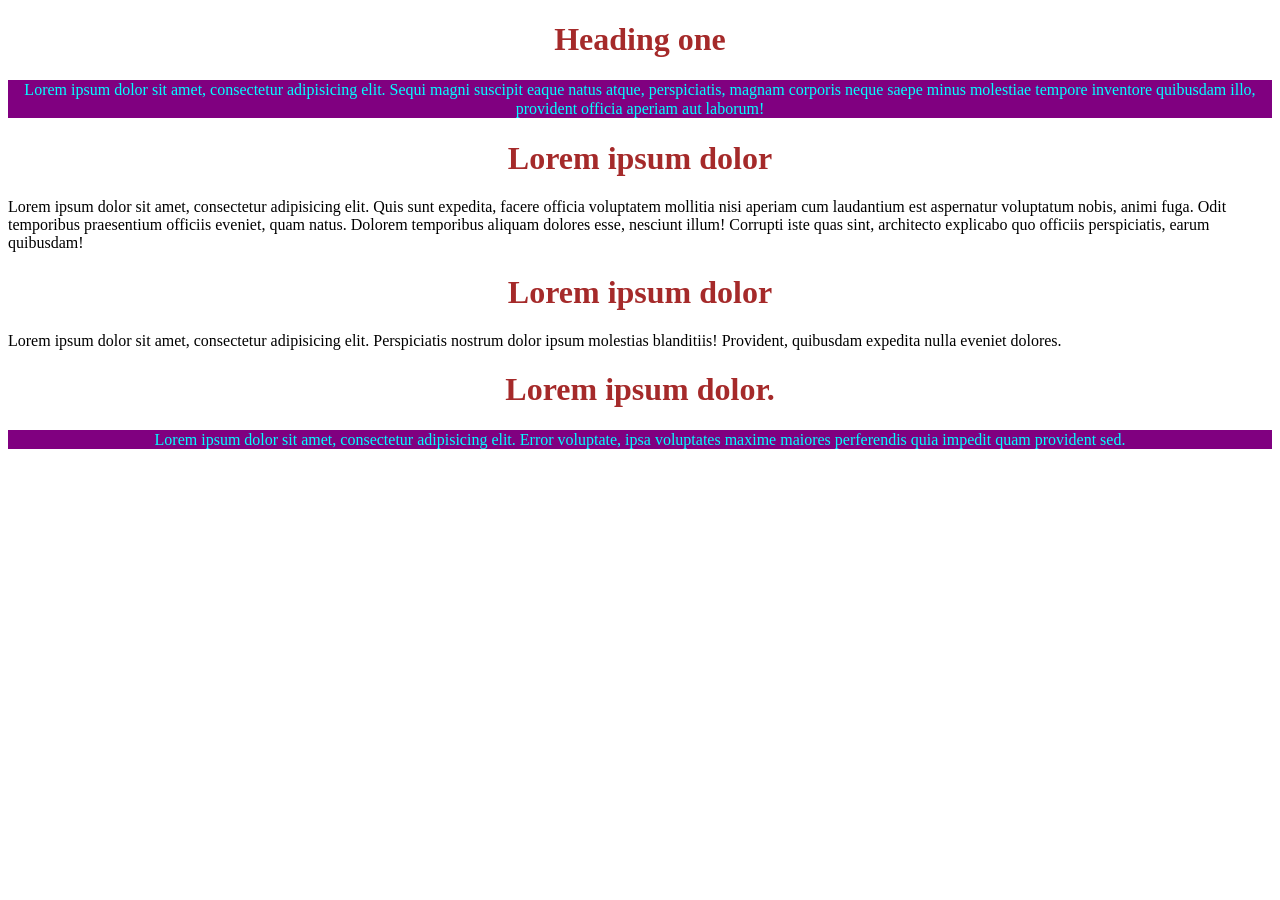
<file: Nov18/index.html>
<!DOCTYPE html>
<html lang="en">
<head>
  <meta charset="UTF-8">
  <meta name="viewport" content="width=device-width, initial-scale=1.0">
  <meta http-equiv="X-UA-Compatible" content="ie=edge">
  <title> CSS Foundation</title>
  <link rel="stylesheet" href="style.css">
  
  
   <!---style>
    
    h1{
      color:brown; text-align:center;
    }
    
  </style>---> 
  
</head>




<body>
 
  <h1> Heading one</h1>
  <p class="para">Lorem ipsum dolor sit amet, consectetur adipisicing elit. Sequi magni suscipit eaque natus atque, perspiciatis, magnam corporis neque saepe minus molestiae tempore inventore quibusdam illo, provident officia aperiam aut laborum!
  </p>
  
  <h1>Lorem ipsum dolor</h1>
  <p>Lorem ipsum dolor sit amet, consectetur adipisicing elit. Quis sunt expedita, facere officia voluptatem mollitia nisi aperiam cum laudantium est aspernatur voluptatum nobis, animi fuga. Odit temporibus praesentium officiis eveniet, quam natus. Dolorem temporibus aliquam dolores esse, nesciunt illum! Corrupti iste quas sint, architecto explicabo quo officiis perspiciatis, earum quibusdam!</p>
  
   <h1>Lorem ipsum dolor</h2>
   <p>Lorem ipsum dolor sit amet, consectetur adipisicing elit. Perspiciatis nostrum dolor ipsum molestias blanditiis! Provident, quibusdam expedita nulla eveniet dolores.</p>
   
   <h1>Lorem ipsum dolor.</h3>
   <p class="para">Lorem ipsum dolor sit amet, consectetur adipisicing elit. Error voluptate, ipsa voluptates maxime maiores perferendis quia impedit quam provident sed.</p>


  
</body>
</html>
</file>
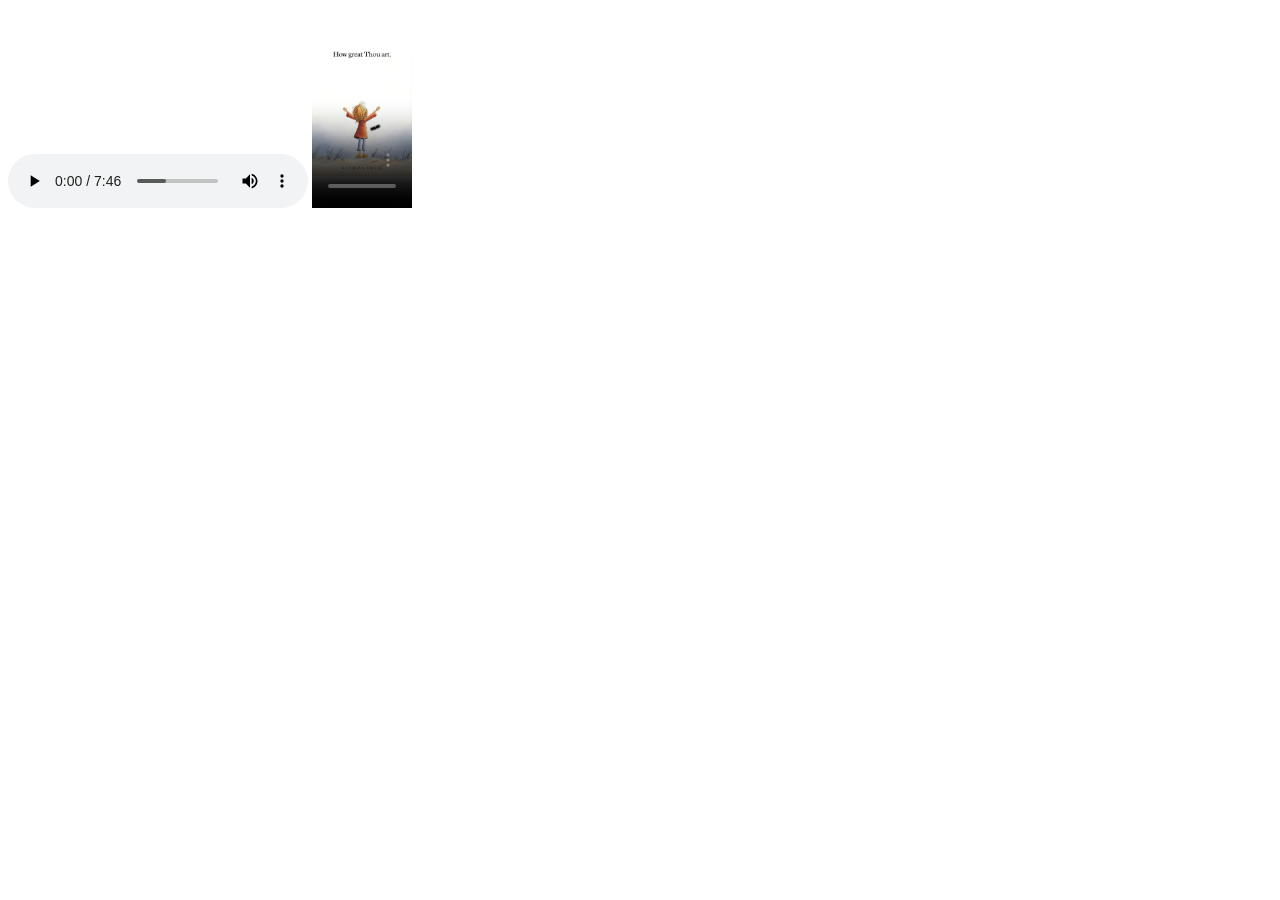
<file: Nov4.html>
<!DOCTYPE html>
<html>

<head>
  <meta charset="UTF-8">
  <meta name="viewport" content="width=device-width, initial-scale=1">
  <title></title>
</head>

<body>
 <audio controls>
   
   <source src="ddd.mp3"type="audio/mpeg">
    </audio>
    
    <video width="100"height="200"controls poster="kkk.jpg">
      <source src="ccc.mp4" type="video/mp4">
      
      
      
      
    </video>
    
    
    
    
 
 
</body>

</html>
</file>
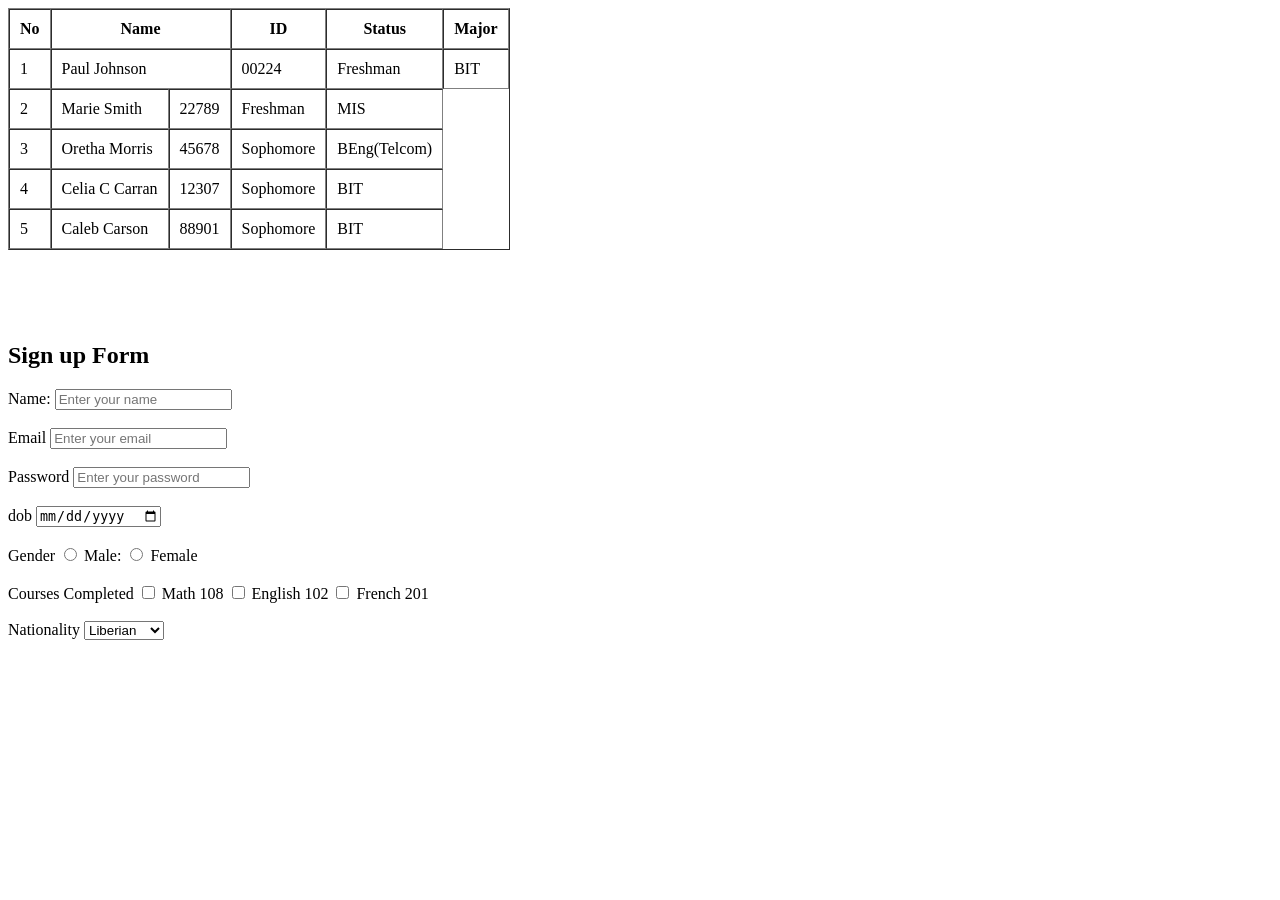
<file: oct28.html>
<!DOCTYPE html>
<html lang="en">
<head>
  <meta charset="UTF-8">
  <meta name="viewport" content="width=device-width, initial-scale=1.0">
  <meta http-equiv="X-UA-Compatible" content="ie=edge">
  <title>Document</title>
</head>
<body>
  
  <table border="1."cellpadding="10 px" Cellspacing="0">
    
    <tr>
     <th>No</th>
     <th colspan="2">Name</th>
     <th>ID</th>
     <th>Status</th>
     <th>Major</th>
     </tr>
     
     <tr>
      <td>1</td>
      <td colspan="2"> Paul Johnson</td>
      <td>00224</td>
      <td> Freshman</td>
      <td>BIT</td>
      </tr>
       
       <tr>
         <td>2</td>
         <td> Marie Smith</td>
         <td>22789</td>
         <td> Freshman</td>
         <td>MIS</td>
       </tr>
       
       <tr>
         <td>3</td>
         <td> Oretha Morris</td>
         <td>45678</td>
         <td>Sophomore</td>
         <td> BEng(Telcom)</td>
       </tr>
       
       <tr>
        <td>4</td> 
        <td> Celia C Carran</td>
        <td>12307</td>
        <td> Sophomore</td>
        <td>BIT</td>
         </tr>
         
         <tr>
        <td>5</td> 
        <td> Caleb Carson</td>
        <td>88901</td>
        <td> Sophomore</td>
        <td>BIT</td>
         </tr>
    </table>
    
    <!--New line-->
  
  <br><br><br><br>
  <form action="" Method="post">
    <h2> Sign up Form</h2>
    
    
    <label for="name"> Name:</label>
    <input type="text"id="name" name="name" placeholder="Enter your name"> <br><br>
    
    <label for="email"> Email</label>
    <input type="email"name="email"id="email"placeholder="Enter your email"><br><br>
    
    <label for="password"> Password</label>
    <input type="password"name="password"id="Password"placeholder="Enter your password"><br><br>
    
   <label for="dob">dob</label>
    <input type="date"name="dob"id="dob"placeholder="10-02-2 026"><br><br>
    
    <label for="gender"> Gender</label>
    <input type="radio"name="gender"id="gender"> Male:
    <input type="radio" name="gender"id="gender"> Female <br><br>
    
     
    <label for="courses"> Courses Completed</label>
    <input type="checkbox"name="course"> Math 108
    <input type="checkbox"name="course"> English 102
    <input type="checkbox"name="course"> French 201<br><br>
    
    <label for="nation">Nationality</label>
    <select name="nation"id="nation">
      <option vaule="Liberia" 
      >Liberian</option>
      <option vaule="Guinea">Guinian</option>
      <option vaule="Ghana"> Ghanaian</option>
    </select>
   
  </form>
</body>
</html>
</file>
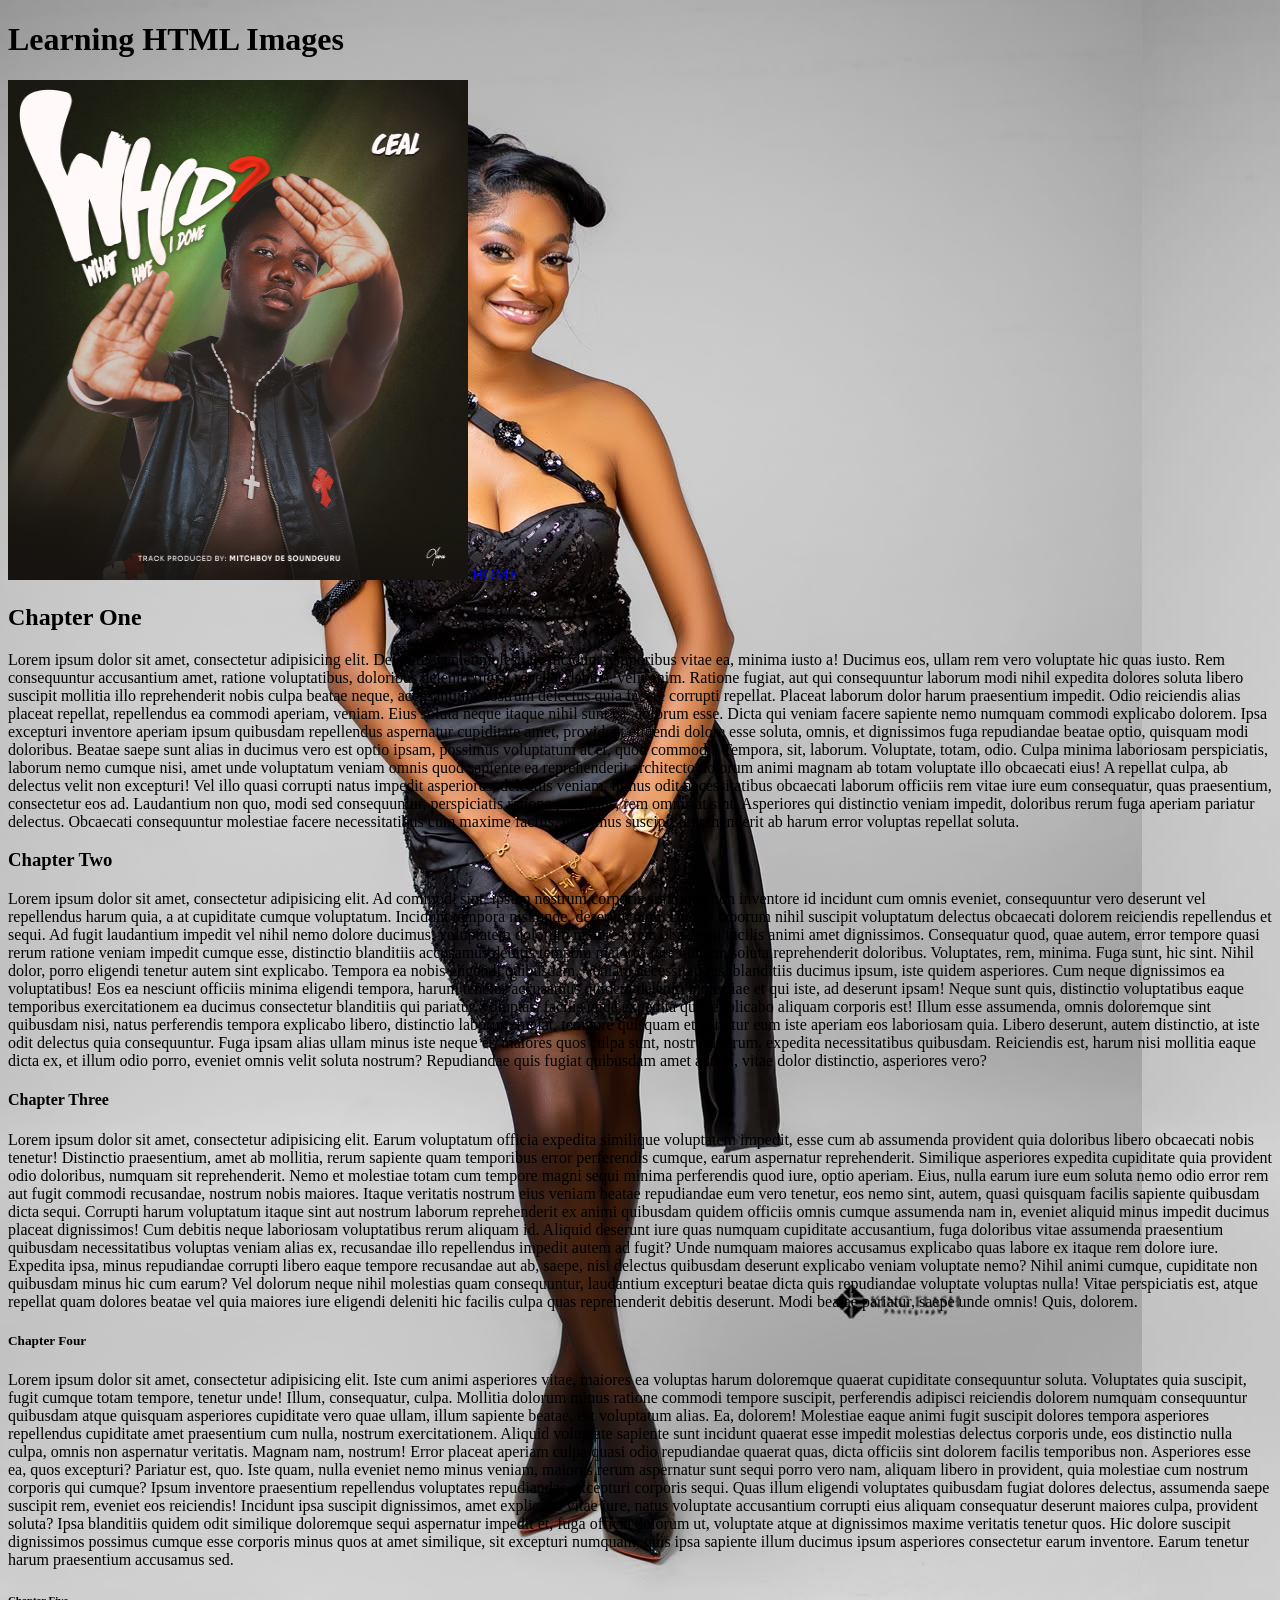
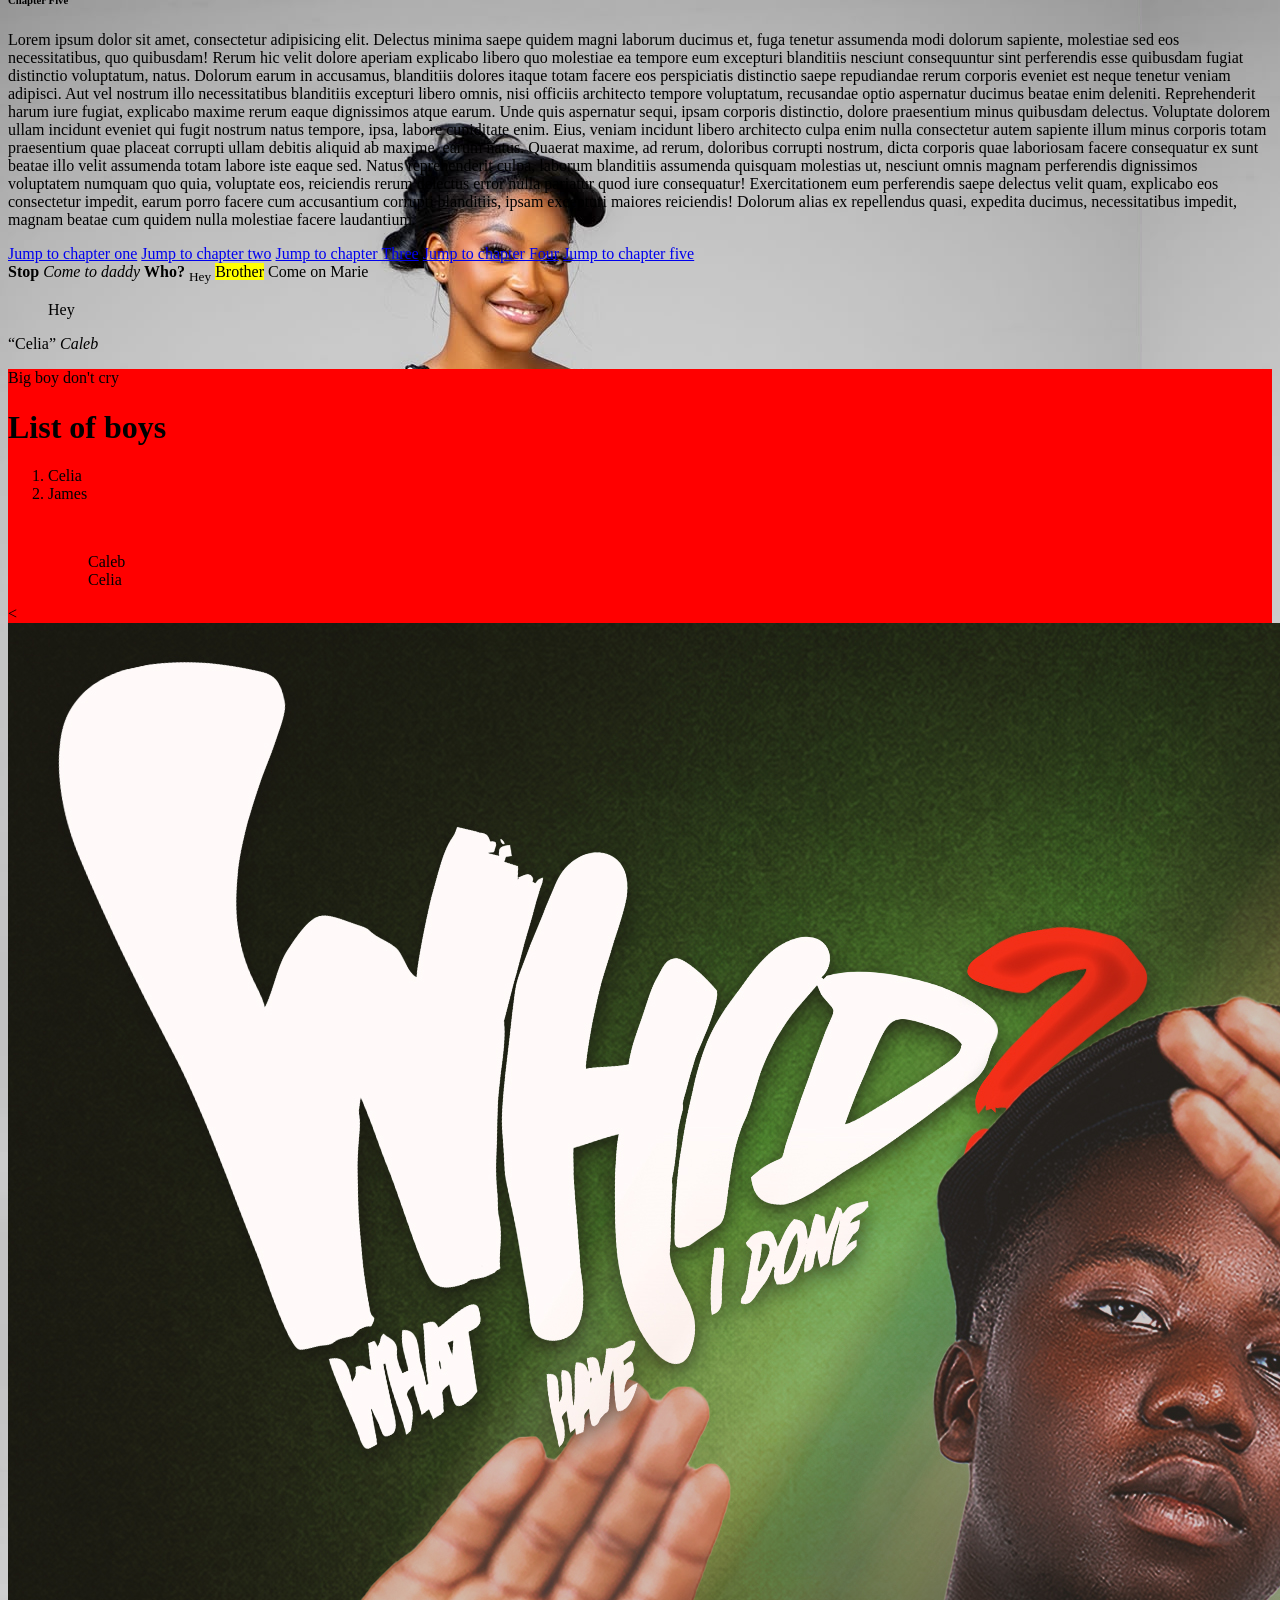
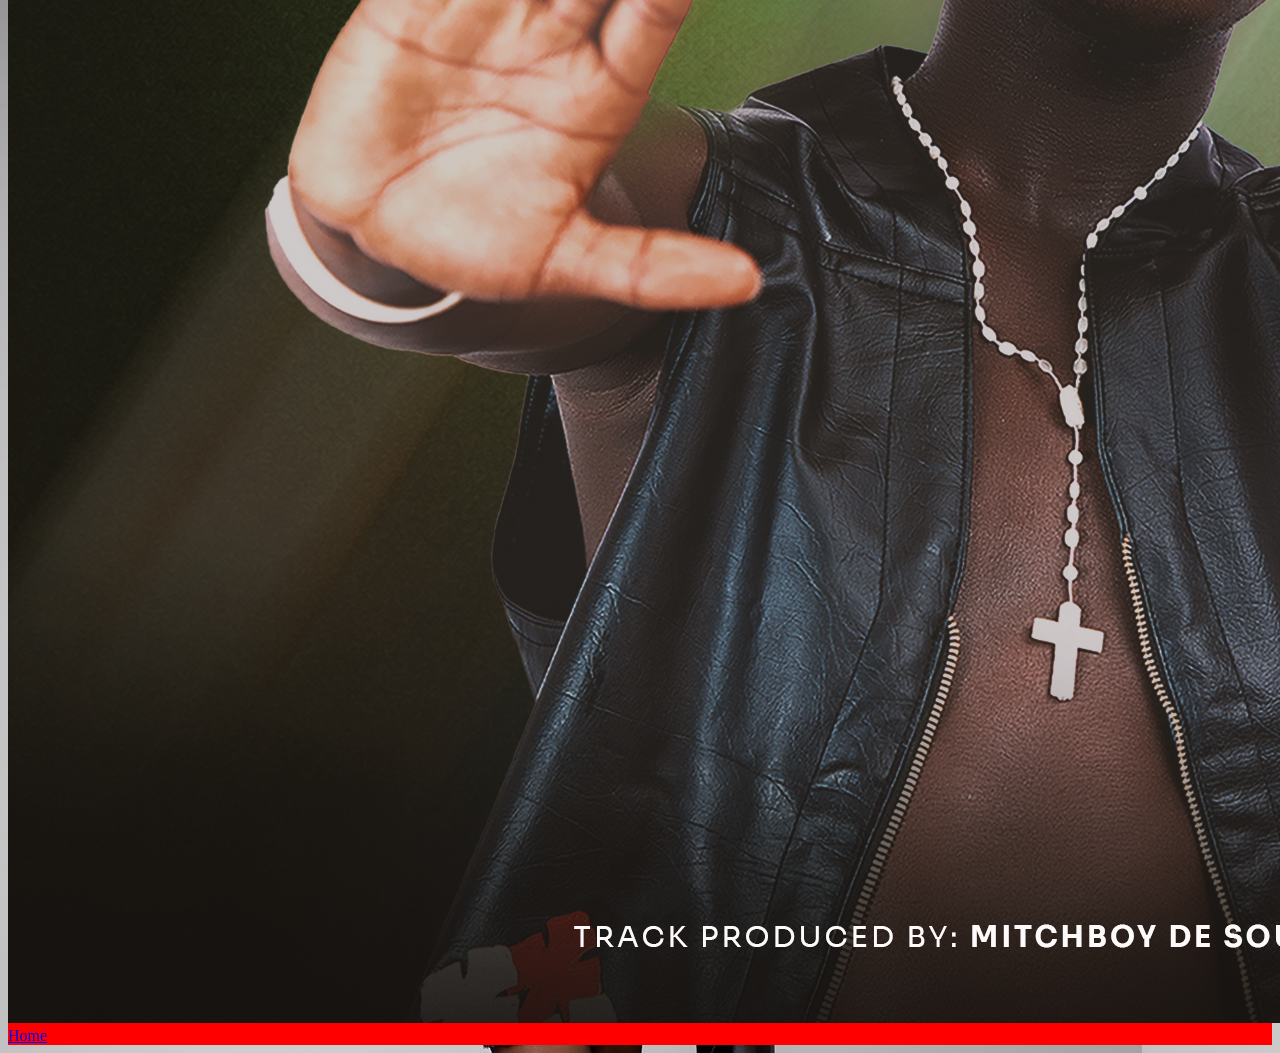
<file: oct7.html>
<!DOCTYPE html>
<html lang="en">
<head>
  <meta charset="UTF-8">
  <meta name="viewport" content="width=device-width, initial-scale=1.0">
  <meta http-equiv="X-UA-Compatible" content="ie=edge">
  <title>HTML Images</title>
</head>
<body style="Background-image: url(bbb.jpg);">
  <h1>Learning HTML Images</h1>
  <img src="aa.jpg"alt="just some Image"style="width:460px; height:500px;border-radius:50℅;">
  
  <a href="sept23.html">HOME</a>
  
  <h2 id="ch1">Chapter One</h2>
 <p>Lorem ipsum dolor sit amet, consectetur adipisicing elit. Deleniti eveniet molestiae, incidunt temporibus vitae ea, minima iusto a! Ducimus eos, ullam rem vero voluptate hic quas iusto. Rem consequuntur accusantium amet, ratione voluptatibus, doloribus deleniti fugiat repellat debitis, velit enim. Ratione fugiat, aut qui consequuntur laborum modi nihil expedita dolores soluta libero suscipit mollitia illo reprehenderit nobis culpa beatae neque, accusantium nostrum delectus quia facere corrupti repellat. Placeat laborum dolor harum praesentium impedit. Odio reiciendis alias placeat repellat, repellendus ea commodi aperiam, veniam. Eius soluta neque itaque nihil sunt ea, dolorum esse. Dicta qui veniam facere sapiente nemo numquam commodi explicabo dolorem. Ipsa excepturi inventore aperiam ipsum quibusdam repellendus aspernatur cupiditate amet, provident eligendi dolore esse soluta, omnis, et dignissimos fuga repudiandae beatae optio, quisquam modi doloribus. Beatae saepe sunt alias in ducimus vero est optio ipsam, possimus voluptatum at et, quod commodi? Tempora, sit, laborum. Voluptate, totam, odio. Culpa minima laboriosam perspiciatis, laborum nemo cumque nisi, amet unde voluptatum veniam omnis quod sapiente ea reprehenderit architecto dolorum animi magnam ab totam voluptate illo obcaecati eius! A repellat culpa, ab delectus velit non excepturi! Vel illo quasi corrupti natus impedit asperiores, delectus veniam, minus odit necessitatibus obcaecati laborum officiis rem vitae iure eum consequatur, quas praesentium, consectetur eos ad. Laudantium non quo, modi sed consequuntur, perspiciatis ratione possimus, rem omnis at sint. Asperiores qui distinctio veniam impedit, doloribus rerum fuga aperiam pariatur delectus. Obcaecati consequuntur molestiae facere necessitatibus cum maxime facilis, possimus suscipit reprehenderit ab harum error voluptas repellat soluta.</p>
 
 <h3 id="ch2">Chapter Two</h3>
 <p>Lorem ipsum dolor sit amet, consectetur adipisicing elit. Ad commodi sint, ipsum nostrum corporis similique non inventore id incidunt cum omnis eveniet, consequuntur vero deserunt vel repellendus harum quia, a at cupiditate cumque voluptatum. Incidunt tempora nisi unde, deserunt eum. Dolore laborum nihil suscipit voluptatum delectus obcaecati dolorem reiciendis repellendus et sequi. Ad fugit laudantium impedit vel nihil nemo dolore ducimus, voluptatem dolorum maiores, rem obcaecati facilis animi amet dignissimos. Consequatur quod, quae autem, error tempore quasi rerum ratione veniam impedit cumque esse, distinctio blanditiis accusamus debitis tempora maiores iure quidem soluta reprehenderit doloribus. Voluptates, rem, minima. Fuga sunt, hic sint. Nihil dolor, porro eligendi tenetur autem sint explicabo. Tempora ea nobis eligendi quibusdam. Veniam necessitatibus, blanditiis ducimus ipsum, iste quidem asperiores. Cum neque dignissimos ea voluptatibus! Eos ea nesciunt officiis minima eligendi tempora, harum tenetur accusamus quidem deleniti molestiae et qui iste, ad deserunt ipsam! Neque sunt quis, distinctio voluptatibus eaque temporibus exercitationem ea ducimus consectetur blanditiis qui pariatur, voluptas, facilis unde expedita quia explicabo aliquam corporis est! Illum esse assumenda, omnis doloremque sint quibusdam nisi, natus perferendis tempora explicabo libero, distinctio laborum fugiat, tempore quisquam et pariatur eum iste aperiam eos laboriosam quia. Libero deserunt, autem distinctio, at iste odit delectus quia consequuntur. Fuga ipsam alias ullam minus iste neque et, maiores quos culpa sunt, nostrum rerum, expedita necessitatibus quibusdam. Reiciendis est, harum nisi mollitia eaque dicta ex, et illum odio porro, eveniet omnis velit soluta nostrum? Repudiandae quis fugiat quibusdam amet autem, vitae dolor distinctio, asperiores vero?</p>
 
 <h4 id="ch3"> Chapter Three</h4>
 <p>Lorem ipsum dolor sit amet, consectetur adipisicing elit. Earum voluptatum officia expedita similique voluptatem impedit, esse cum ab assumenda provident quia doloribus libero obcaecati nobis tenetur! Distinctio praesentium, amet ab mollitia, rerum sapiente quam temporibus error perferendis cumque, earum aspernatur reprehenderit. Similique asperiores expedita cupiditate quia provident odio doloribus, numquam sit reprehenderit. Nemo et molestiae totam cum tempore magni sequi minima perferendis quod iure, optio aperiam. Eius, nulla earum iure eum soluta nemo odio error rem aut fugit commodi recusandae, nostrum nobis maiores. Itaque veritatis nostrum eius veniam beatae repudiandae eum vero tenetur, eos nemo sint, autem, quasi quisquam facilis sapiente quibusdam dicta sequi. Corrupti harum voluptatum itaque sint aut nostrum laborum reprehenderit ex animi quibusdam quidem officiis omnis cumque assumenda nam in, eveniet aliquid minus impedit ducimus placeat dignissimos! Cum debitis neque laboriosam voluptatibus rerum aliquam id. Aliquid deserunt iure quas numquam cupiditate accusantium, fuga doloribus vitae assumenda praesentium quibusdam necessitatibus voluptas veniam alias ex, recusandae illo repellendus impedit autem ad fugit? Unde numquam maiores accusamus explicabo quas labore ex itaque rem dolore iure. Expedita ipsa, minus repudiandae corrupti libero eaque tempore recusandae aut ab, saepe, nisi delectus quibusdam deserunt explicabo veniam voluptate nemo? Nihil animi cumque, cupiditate non quibusdam minus hic cum earum? Vel dolorum neque nihil molestias quam consequuntur, laudantium excepturi beatae dicta quis repudiandae voluptate voluptas nulla! Vitae perspiciatis est, atque repellat quam dolores beatae vel quia maiores iure eligendi deleniti hic facilis culpa quas reprehenderit debitis deserunt. Modi beatae pariatur, saepe unde omnis! Quis, dolorem.</p>
 
 <h5 id="ch4"> Chapter Four</h5>
 <p>Lorem ipsum dolor sit amet, consectetur adipisicing elit. Iste cum animi asperiores vitae, maiores ea voluptas harum doloremque quaerat cupiditate consequuntur soluta. Voluptates quia suscipit, fugit cumque totam tempore, tenetur unde! Illum, consequatur, culpa. Mollitia dolorum minus ratione commodi tempore suscipit, perferendis adipisci reiciendis dolorem numquam consequuntur quibusdam atque quisquam asperiores cupiditate vero quae ullam, illum sapiente beatae, est voluptatum alias. Ea, dolorem! Molestiae eaque animi fugit suscipit dolores tempora asperiores repellendus cupiditate amet praesentium cum nulla, nostrum exercitationem. Aliquid voluptate sapiente sunt incidunt quaerat esse impedit molestias delectus corporis unde, eos distinctio nulla culpa, omnis non aspernatur veritatis. Magnam nam, nostrum! Error placeat aperiam culpa quasi odio repudiandae quaerat quas, dicta officiis sint dolorem facilis temporibus non. Asperiores esse ea, quos excepturi? Pariatur est, quo. Iste quam, nulla eveniet nemo minus veniam, maiores rerum aspernatur sunt sequi porro vero nam, aliquam libero in provident, quia molestiae cum nostrum corporis qui cumque? Ipsum inventore praesentium repellendus voluptates repudiandae excepturi corporis sequi. Quas illum eligendi voluptates quibusdam fugiat dolores delectus, assumenda saepe suscipit rem, eveniet eos reiciendis! Incidunt ipsa suscipit dignissimos, amet explicabo vitae iure, natus voluptate accusantium corrupti eius aliquam consequatur deserunt maiores culpa, provident soluta? Ipsa blanditiis quidem odit similique doloremque sequi aspernatur impedit et, fuga officia dolorum ut, voluptate atque at dignissimos maxime veritatis tenetur quos. Hic dolore suscipit dignissimos possimus cumque esse corporis minus quos at amet similique, sit excepturi numquam, quis ipsa sapiente illum ducimus ipsum asperiores consectetur earum inventore. Earum tenetur harum praesentium accusamus sed.</p>
 
 <h6 id="ch5"> Chapter Five</h6>
 <p>Lorem ipsum dolor sit amet, consectetur adipisicing elit. Delectus minima saepe quidem magni laborum ducimus et, fuga tenetur assumenda modi dolorum sapiente, molestiae sed eos necessitatibus, quo quibusdam! Rerum hic velit dolore aperiam explicabo libero quo molestiae ea tempore eum excepturi blanditiis nesciunt consequuntur sint perferendis esse quibusdam fugiat distinctio voluptatum, natus. Dolorum earum in accusamus, blanditiis dolores itaque totam facere eos perspiciatis distinctio saepe repudiandae rerum corporis eveniet est neque tenetur veniam adipisci. Aut vel nostrum illo necessitatibus blanditiis excepturi libero omnis, nisi officiis architecto tempore voluptatum, recusandae optio aspernatur ducimus beatae enim deleniti. Reprehenderit harum iure fugiat, explicabo maxime rerum eaque dignissimos atque earum. Unde quis aspernatur sequi, ipsam corporis distinctio, dolore praesentium minus quibusdam delectus. Voluptate dolorem ullam incidunt eveniet qui fugit nostrum natus tempore, ipsa, labore cupiditate enim. Eius, veniam incidunt libero architecto culpa enim nulla consectetur autem sapiente illum minus corporis totam praesentium quae placeat corrupti ullam debitis aliquid ab maxime, earum natus. Quaerat maxime, ad rerum, doloribus corrupti nostrum, dicta corporis quae laboriosam facere consequatur ex sunt beatae illo velit assumenda totam labore iste eaque sed. Natus reprehenderit culpa, laborum blanditiis assumenda quisquam molestias ut, nesciunt omnis magnam perferendis dignissimos voluptatem numquam quo quia, voluptate eos, reiciendis rerum delectus error nulla pariatur quod iure consequatur! Exercitationem eum perferendis saepe delectus velit quam, explicabo eos consectetur impedit, earum porro facere cum accusantium corrupti blanditiis, ipsam excepturi maiores reiciendis! Dolorum alias ex repellendus quasi, expedita ducimus, necessitatibus impedit, magnam beatae cum quidem nulla molestiae facere laudantium.</p>
 
 <a href="#ch1"> Jump to chapter one</a>
 <a href="#ch2"> Jump to chapter two</a>
 <a href="#ch3"> Jump to chapter Three</a>
 <a href="#ch4"> Jump to chapter Four</a>
 <a href="#ch5"> Jump to chapter five</a>
 
 <br> 
 <b>Stop</b>
 <em> Come to daddy</em>
 <strong> Who?</strong>
 <sub>Hey</sub>
 <mark> Brother</mark>
 <abbr> Come on Marie</abbr>
 <blockquote>Hey</blockquote>
 <q>Celia</q>
 <cite>Caleb</cite>
 
 <!--Paul-->
 
 <div style="Background-Color: Red;">
   <p> Big boy don't cry </p>
   
   <h1> List of boys</h1>
   <ol>
     
     <li>Celia</li>
     <li>James</li>
   </ol><br>
   <ol>
     
     <ul> Caleb</ul>
     <ul>Celia</ul>
   </ol>
   
   <<img src="aa.jpg" alt="Just some Image">
   <a href="Quiz1.html">Home</a>
</body>
</html>
</file>
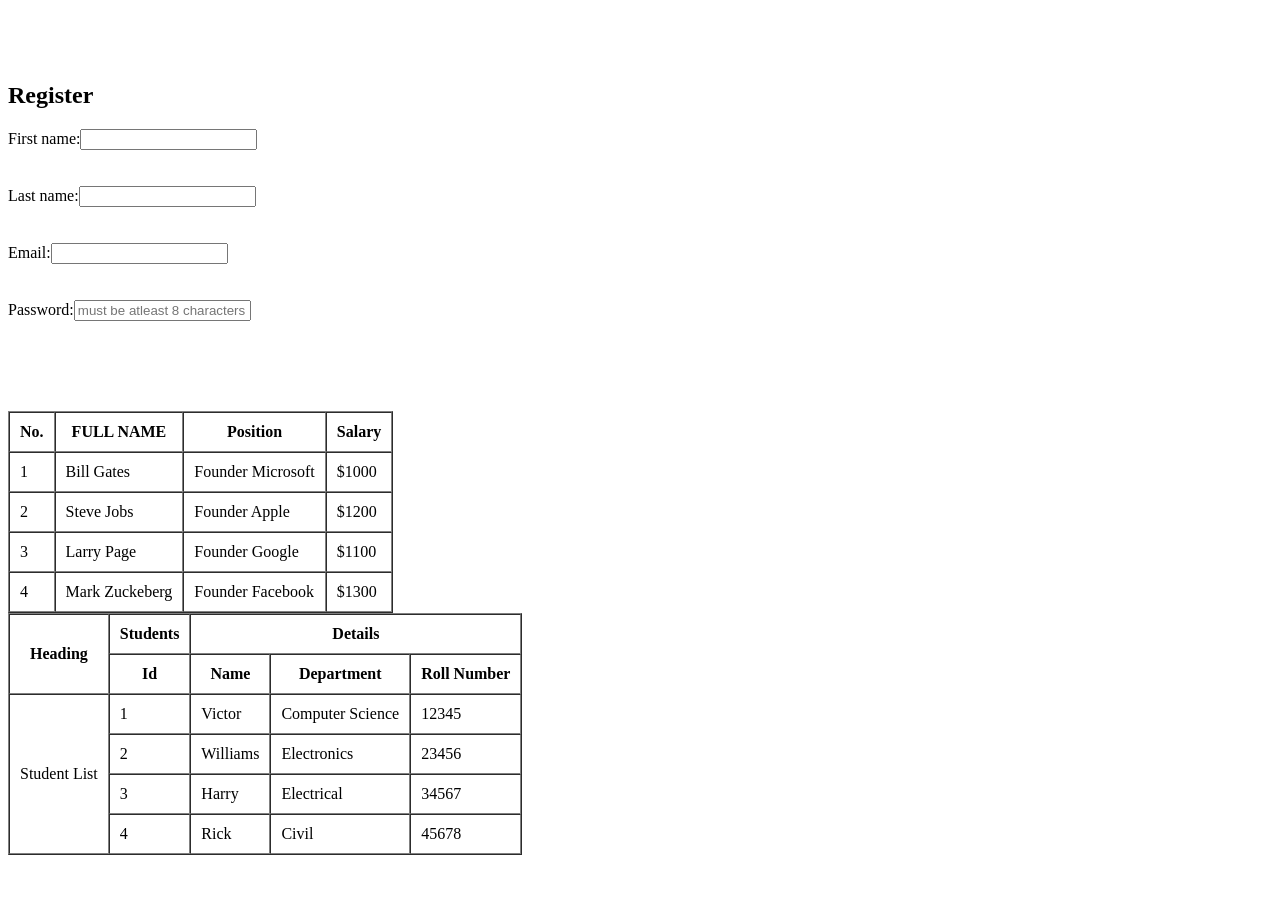
<file: Practice work.html>
<!DOCTYPE html>
<html>

<head>
  <meta charset="UTF-8">
  <meta name="viewport" content="width=device-width, initial-scale=1">
  <title></title>
</head>

<body> 
<table border="1."cellpadding="10 px" Cellspacing="0">
    
   <tr>
     <th> No.</th>
     <th> FULL NAME</th>
     <Th>Position</Th>
     <th>Salary</th>
     </tr> 
     
     <tr>
     <td>1</td>
     <td>Bill Gates</td>
     <td>Founder Microsoft</td>
     <td>$1000</td>
     </tr>
     
     <tr>
      <td>2</td>
      <td>Steve Jobs</td>
      <td> Founder Apple</td>
      <td>$1200</td>
       </tr>
       
       <tr>
        <td>3</td> 
        <td>Larry Page</td>
        <td>Founder Google</td>
        <td>$1100</td>
        </tr>
     
     <tr>
       <td>4</td>
       <td> Mark Zuckeberg</td>
       <td> Founder Facebook</td>
       <td>$1300</td>
       </tr
       </table>
       
     
       
       <!--New Table-->
       
       <br><br><br> 
       <form action="" Method="post">
    <h2>Register</h2>
    
        <label for="First name"> First name:</label> 
        <input type="text"id="First name" First name="First name"><br><br><br>
        
        <label for="Last name"> Last name:</label>
        <input type="text"id="Last name"Last name="Last name"><br><br><br>
        <label for="email"> Email:</label>
        <input type="email"name="email"id="email"><br><br><br>
        <label for="password"> Password:</label>
        <input type="password"name="password"id="password"placeholder="must be atleast 8 characters"><br><br><br>
        </form action><br><br><br>
        
        <table border="1."cellpadding="10 px" Cellspacing="0">

    <tr>
        <th rowspan="2">Heading</th>
        <th>Students</th>
        <th colspan="3">Details</th>
    </tr>

    <tr>
        <th>Id</th>
        <th>Name</th>
        <th>Department</th>
        <th>Roll Number</th>
    </tr>

    <tr>
        <td rowspan="4">Student List</td>
        <td>1</td>
        <td>Victor</td>
        <td>Computer Science</td>
        <td>12345</td>
    </tr>

    <tr>
        <td>2</td>
        <td>Williams</td>
        <td>Electronics</td>
        <td>23456</td>
    </tr>

    <tr>
        <td>3</td>
        <td>Harry</td>
        <td>Electrical</td>
        <td>34567</td>
    </tr>

    <tr>
        <td>4</td>
        <td>Rick</td>
        <td>Civil</td>
        <td>45678</td>
    </tr>

</table>
        
        
    




  
</body>

</html>
</file>
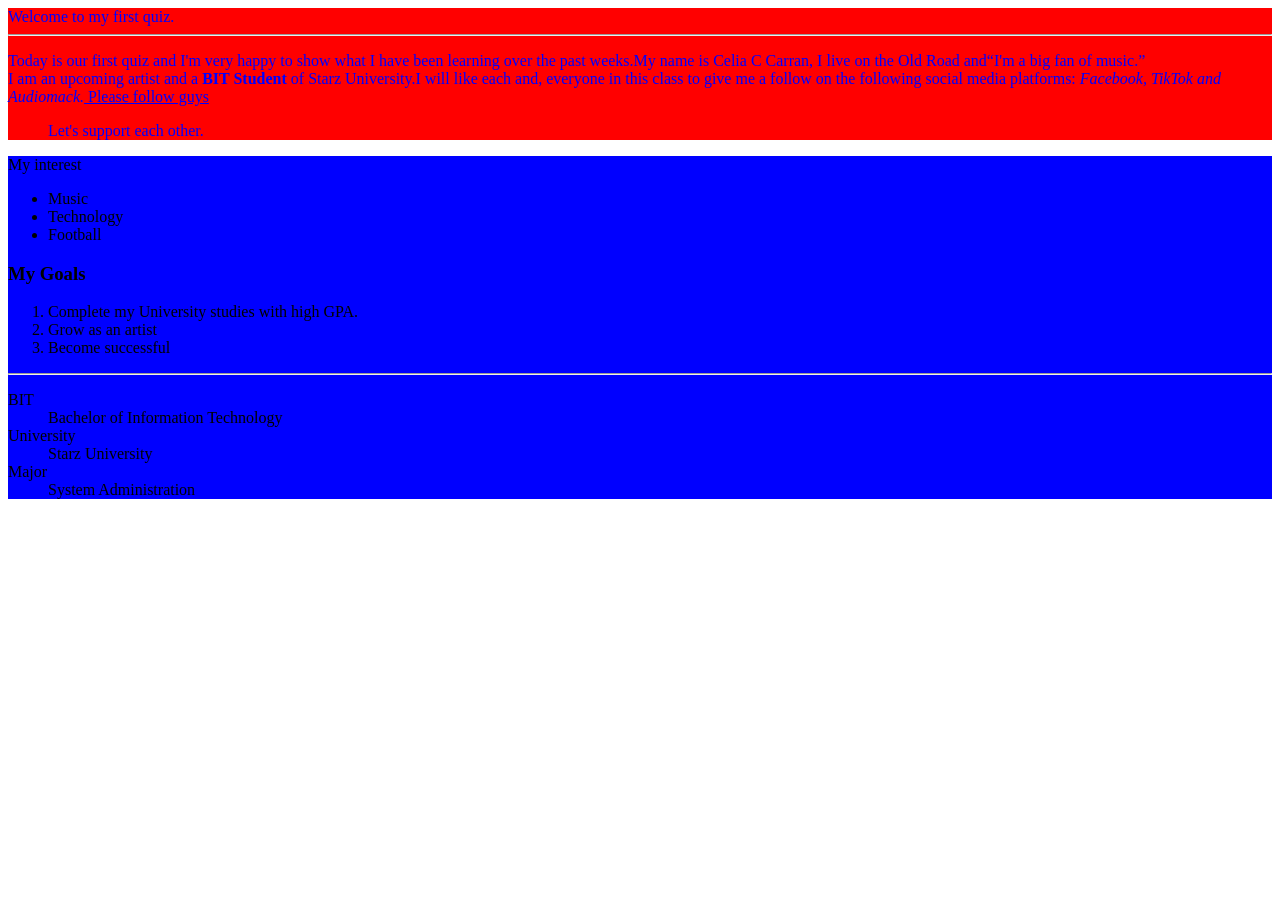
<file: Quiz1.html>
<!DOCTYPE html>
<html>
  <head>
    <meta charset="UTF-8">
    <meta name="viewport"content="width=device-width, initial-scale=1.0">
    <meta name="refresh"content="60">
    <title>Quiz 1:Celia C Carran</title>
  </head>
  <body>
    
    <!Celia C Carran|Date: September 30,2026|Objective: Quiz 1: HTML Fundamentals>
    
    <header>
      
      <div style="color:blue; background-color: red;"
      <h1> Welcome to my first quiz.</h1><hr>
      <p> Today is our first quiz and I'm very happy to show what I have been learning over the past weeks.My name is Celia C Carran, I live on the Old Road and<q>I'm a big fan of music.</q> <br>I am an upcoming artist and a<strong> BIT Student</strong> of Starz University.I will like each and, everyone in this class to give me a follow on the following social media platforms:<em> Facebook, TikTok and Audiomack.</em><u> Please follow guys</u> <blockquote> Let's support each other.</blockquote></p>
    </header>
    
    <div style="color: black; background-color: blue;"
    
    <h2> My interest</h2>
    
    <!--unordered list-->
    <p>
      
      <ul>
        
        <li>Music</li>
        <li>Technology</li>
        <li>Football</li>
        
        </ul>
       </p>
       
       <h3> My Goals</h3>
       
       <!--Ordered List-->
       
       <p>
         
         <ol>
           
           <li>Complete my University studies with high GPA.</li>
           <li>Grow as an artist</li>
           <li>Become successful</li>
           </ol>
           </p>
           <hr>
           
            <!--Description List-->
           
          <p> 
           
           <dl>
             
             <dt>BIT</dt>
             <dd> Bachelor of Information Technology</dd>
             <dt>University</dt>
             <dd>Starz University</dd>
             <dt>Major</dt>
             <dd> System Administration</dd>
             
           </d></p>
         
         </body>
         </html>
          <!--The End-->
</file>
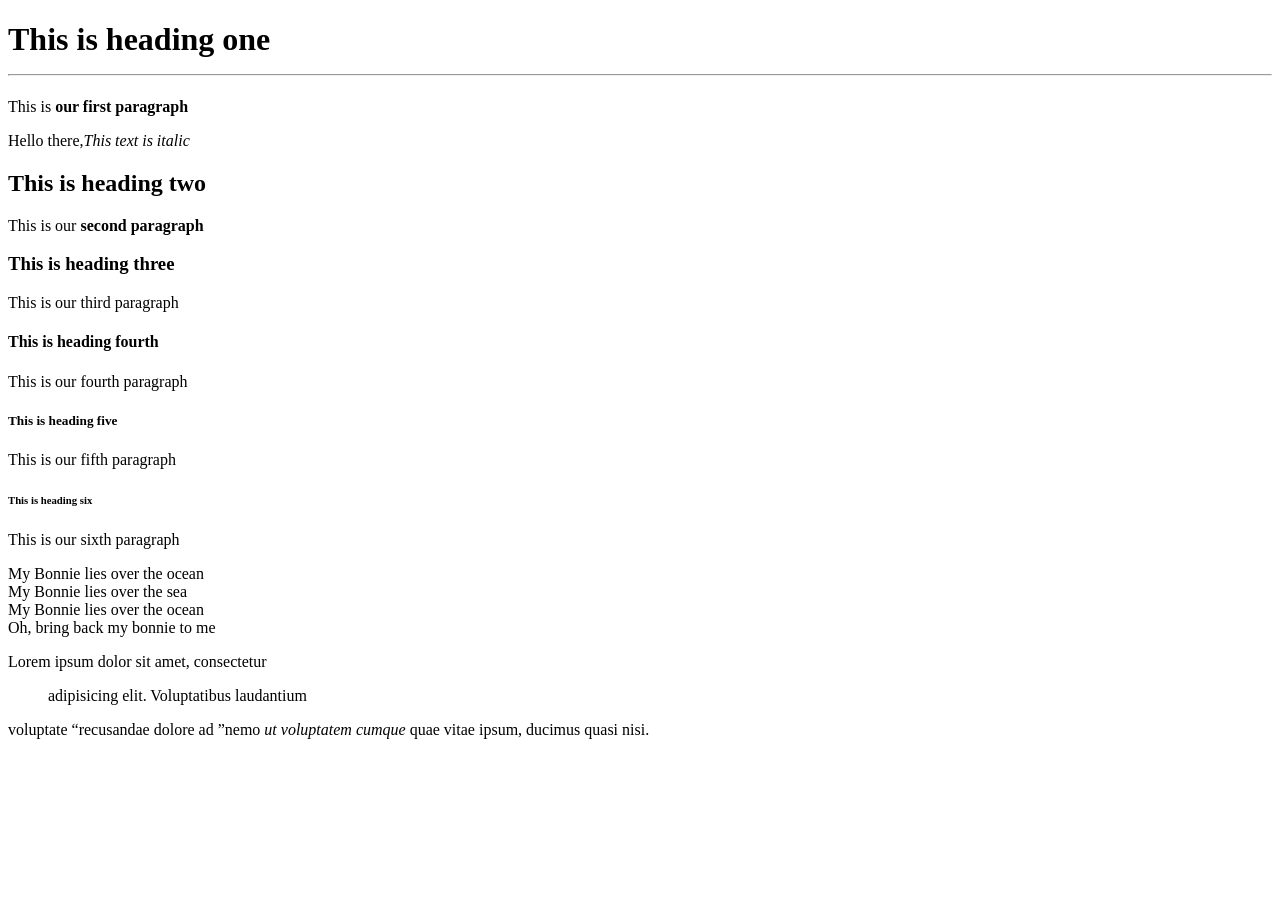
<file: sept16.html>
<!DOCTYPE html>
<html>
  <head>
    <title>Tags and Attributes</title>
  </head>
  <body>
    <h1>This is heading one<hr></h1>
    <p> This is <b>our first paragraph</b></p>
    <p>Hello there,<em>This text is italic</em></p>
    
    <h2>This is heading two</h2>
    <p> This is our <strong>second paragraph</strong></p>
    
    <h3>This is heading three</h3>
    <p>This is our third paragraph</p>
    
    <h4>This is heading fourth</h4>
    <p> This is our fourth paragraph</p>
    
    <h5>This is heading five</h5>
    <p> This is our fifth paragraph</p>
    
    <h6>This is heading six</h6>
    <p>This is our sixth paragraph</p>
    <p>My Bonnie lies over the ocean<br>
    My Bonnie lies over the sea<br>
    My Bonnie lies over the ocean<br>
    Oh, bring back my bonnie to me<br></p>
    
    <p>Lorem ipsum dolor sit amet, consectetur <blockquote>adipisicing elit. Voluptatibus laudantium </blockquote>voluptate <q>recusandae dolore ad </q>nemo <cite>ut voluptatem cumque </cite>quae vitae ipsum, ducimus quasi nisi.</p>
  </body>
</html>
</file>
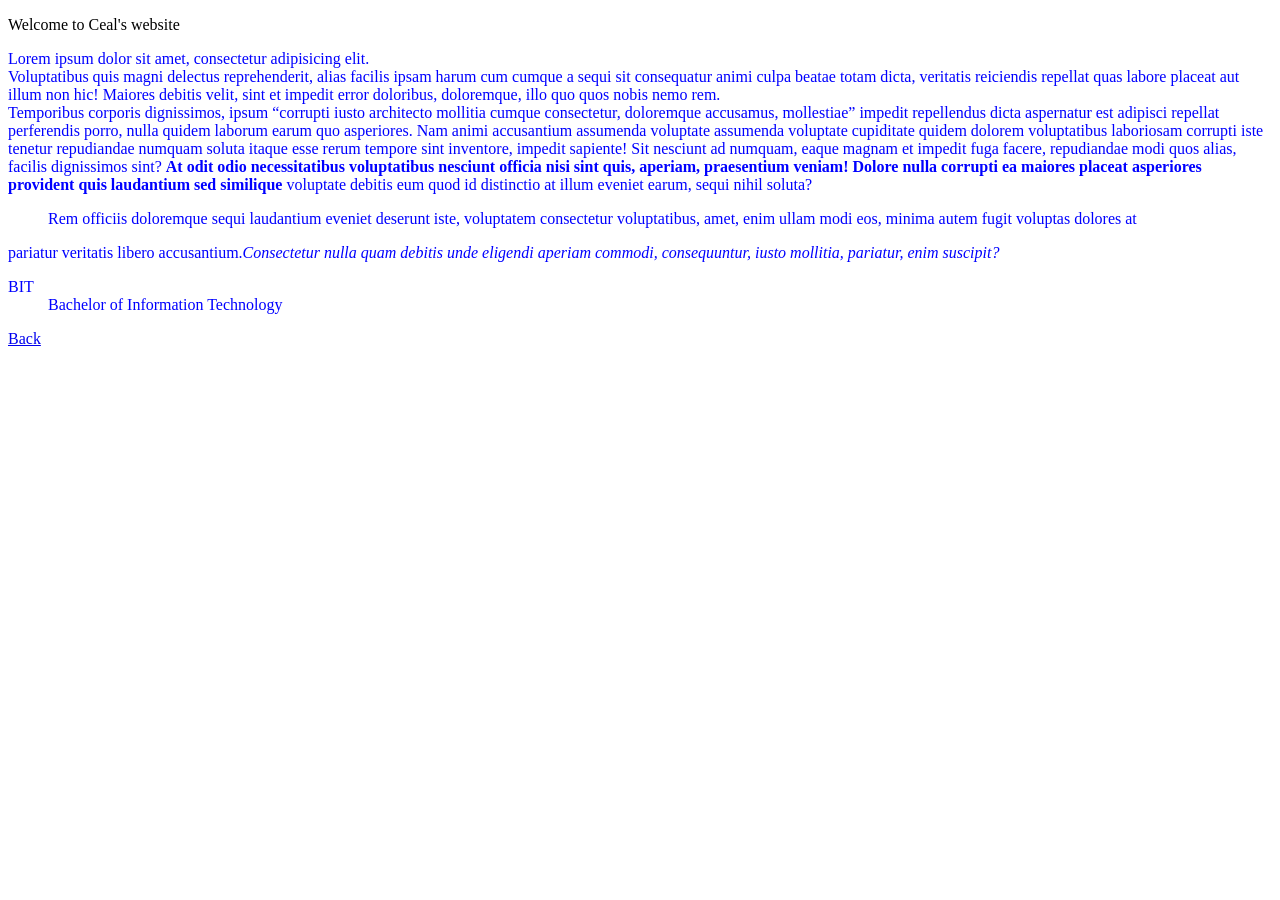
<file: sept23.html>
<!--This is my very first used of comment-->
<!DOCTYPE html>
<html>
  
  <head>
    <meta charset="UTF-8">
    <meta name="viewport"content="width=device-width, initial-scale=1">
    <meta name="author"content="Celia C Carran">
    <meta name="descripttion"content="Student HTML Style Attributes">
    <title> HTML Style Attributes</title>
  </head>
  <body>
      <!--I will add my visible content here-->
       
       <p>Welcome to Ceal's website</p>
       
       <div style="color: blue;"
       
       <div style="Background-color:yellow; padding:20p×;">
       <p>Lorem ipsum dolor sit amet, consectetur adipisicing elit.<br> Voluptatibus quis magni delectus reprehenderit, alias facilis ipsam harum cum cumque a sequi sit consequatur animi culpa beatae totam dicta, veritatis reiciendis repellat quas labore placeat aut illum non hic! Maiores debitis velit, sint et impedit error doloribus, doloremque, illo quo quos nobis nemo rem.<br> Temporibus corporis dignissimos, ipsum <q>corrupti iusto architecto mollitia cumque consectetur, doloremque accusamus, mollestiae</q> impedit repellendus dicta aspernatur est adipisci repellat perferendis porro, nulla quidem laborum earum quo asperiores. Nam animi accusantium assumenda voluptate assumenda voluptate cupiditate quidem dolorem voluptatibus laboriosam corrupti iste tenetur repudiandae numquam soluta itaque esse rerum tempore sint inventore, impedit sapiente! Sit nesciunt ad numquam, eaque magnam et impedit fuga facere, repudiandae modi quos alias, facilis dignissimos sint? <strong>At odit odio necessitatibus voluptatibus nesciunt officia nisi sint quis, aperiam, praesentium veniam! Dolore nulla corrupti ea maiores placeat asperiores provident quis laudantium sed similique</strong> voluptate debitis eum quod id distinctio at illum eveniet earum, sequi nihil soluta? <blockquote>Rem officiis doloremque sequi laudantium eveniet deserunt iste, voluptatem consectetur voluptatibus, amet, enim ullam modi eos, minima autem fugit voluptas dolores at</blockquote> pariatur veritatis libero accusantium.<cite>Consectetur nulla quam debitis unde eligendi aperiam commodi, consequuntur, iusto mollitia, pariatur, enim suscipit?</cite> </p>
       </p>
       
       <dl>
         
         <dt>BIT</dt>
         <dd> Bachelor of Information Technology</dd>
       </dl>
       
       <a href="oct7.html">Back</a>
  </body>
</html>
<!-- The End-->
</file>
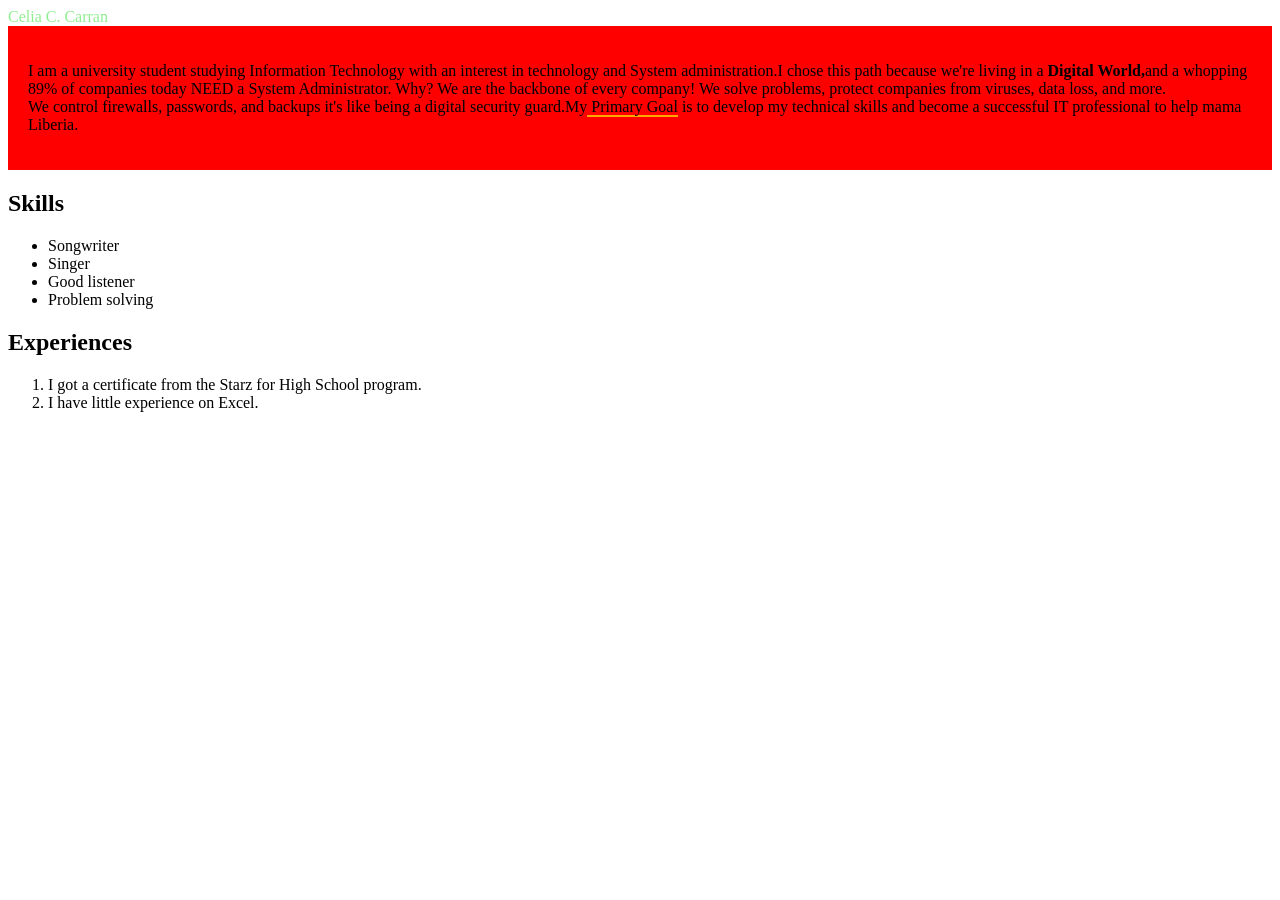
<file: assignment2/assignment2.html>
<!DOCTYPE html>
<html lang="en">
  <head>
  <meta charset="UTF-8">
    <meta name="viewpoint"
    content="width=device-width, initial-scale=1.0">
    <title>Project 2: Celia C Carran</title>
  </head>
  <body>
    <! Name:Celia C Carran|Date: September 29,2026|Objective: Create a professional personal profile page>
    <header>
      
      <div style="color: lightgreen;"
      <h1>Celia C. Carran</h1>
    </header>
    
    <div style="background-color:red; padding:20px;">
      
      <p> I am a university student studying Information Technology with an interest in technology and System administration.I chose this path because we're living in a <strong>Digital World,</strong>and a whopping 89% of companies today NEED a System Administrator. Why? We are the backbone of every company! We solve problems, protect companies from viruses, data loss, and more.<br> We control firewalls, passwords, and backups it's like being a digital security guard.My<span style="border-bottom: 2px solid hsl(39,100%,50%);"> Primary Goal</span> is to develop my technical skills and become a successful IT professional to help mama Liberia. </p>
    </div>
    
    <section>
      <h2>Skills</h2>
      
      <ul>
        <li>Songwriter</li>
        <li>Singer</li>
        <li>Good listener</li>
        <li>Problem solving</li>
        </ul>
    </section>
    
    <section>
      <h2>Experiences</h2>
      
     <ol>
       <li>I got a certificate from the Starz for High School program.</li>
       <li>I have little experience on Excel.</li>
     </ol>
    </section>
  </body>
</html>
</file>
<file: Nov18/style.css>
h1{
      color:brown; text-align:center;
    }
    
  
  .para{
    background-color:purple;
    color:aqua;
    font-size:12 px;
    line-height:1.2;
    text-align: center;
  }
</file>
